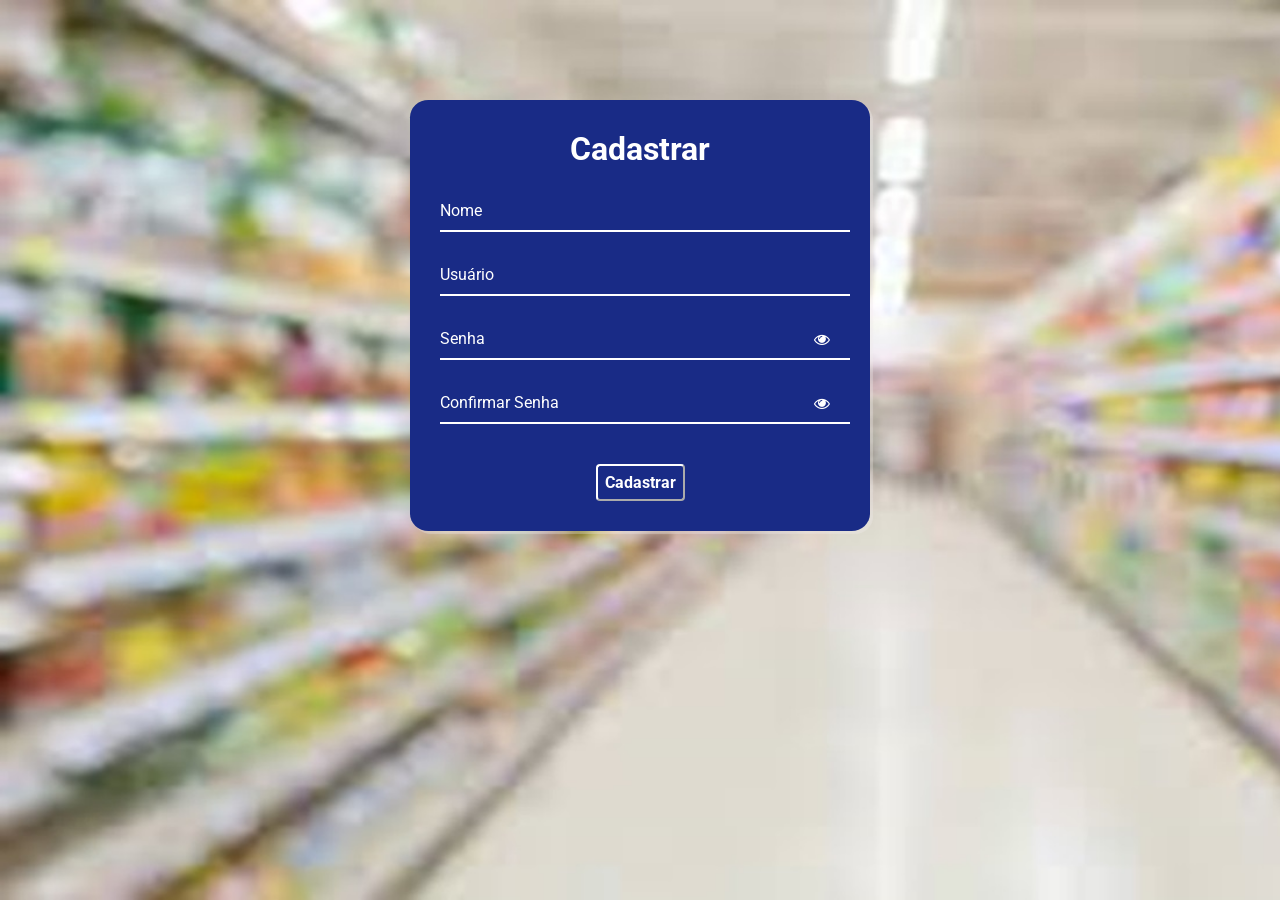
<file: html/cadastro.html>
<!DOCTYPE html>
<html lang="pt-BR">
<head>
    <meta charset="UTF-8">
    <meta name="viewport" content="width=device-width, initial-scale=1.0">
    <link rel="stylesheet" href="/css/cadastro.css">
    <link rel="stylesheet" href="https://stackpath.bootstrapcdn.com/font-awesome/4.7.0/css/font-awesome.min.css">  
    <title>Cadastro</title>
</head>
<body>

   <div class='container'>
      <div class='card'>
        <h1> Cadastrar </h1>
        
        <div id='msgError'></div>
        <div id='msgSuccess'></div>
        
                <div class="label-float">
                   <input type="text" id="nome" placeholder=" " required>
                   <label id="labelNome" for="nome">Nome</label>
                </div>
    
                <div class="label-float">
                   <input type="text" id="usuario" placeholder=" " required>
                   <label id="labelUsuario" for="usuario">Usuário</label>
                </div>
                
                <div class="label-float">
                   <input type="password" id="senha" placeholder=" " required>
                   <label id="labelSenha" for="senha">Senha</label>
                   <i id="verSenha" class="fa fa-eye" aria-hidden="true"></i>
                   
                </div>
    
                <div class="label-float">
                   <input type="password" id="confirmSenha" placeholder=" " required>
                   <label id="labelConfirmSenha" for="confirmSenha">Confirmar Senha</label>
                   <i id="verConfirmSenha" class="fa fa-eye" aria-hidden="true"></i>
                </div>
                
                <div class='justify-center'>
                   <button onclick='cadastrar()'>Cadastrar</button>
                </div>
    
        
      </div>
      </div>

        <script src="/js/cadastro.js"></script>

</body>
</html>
</file>
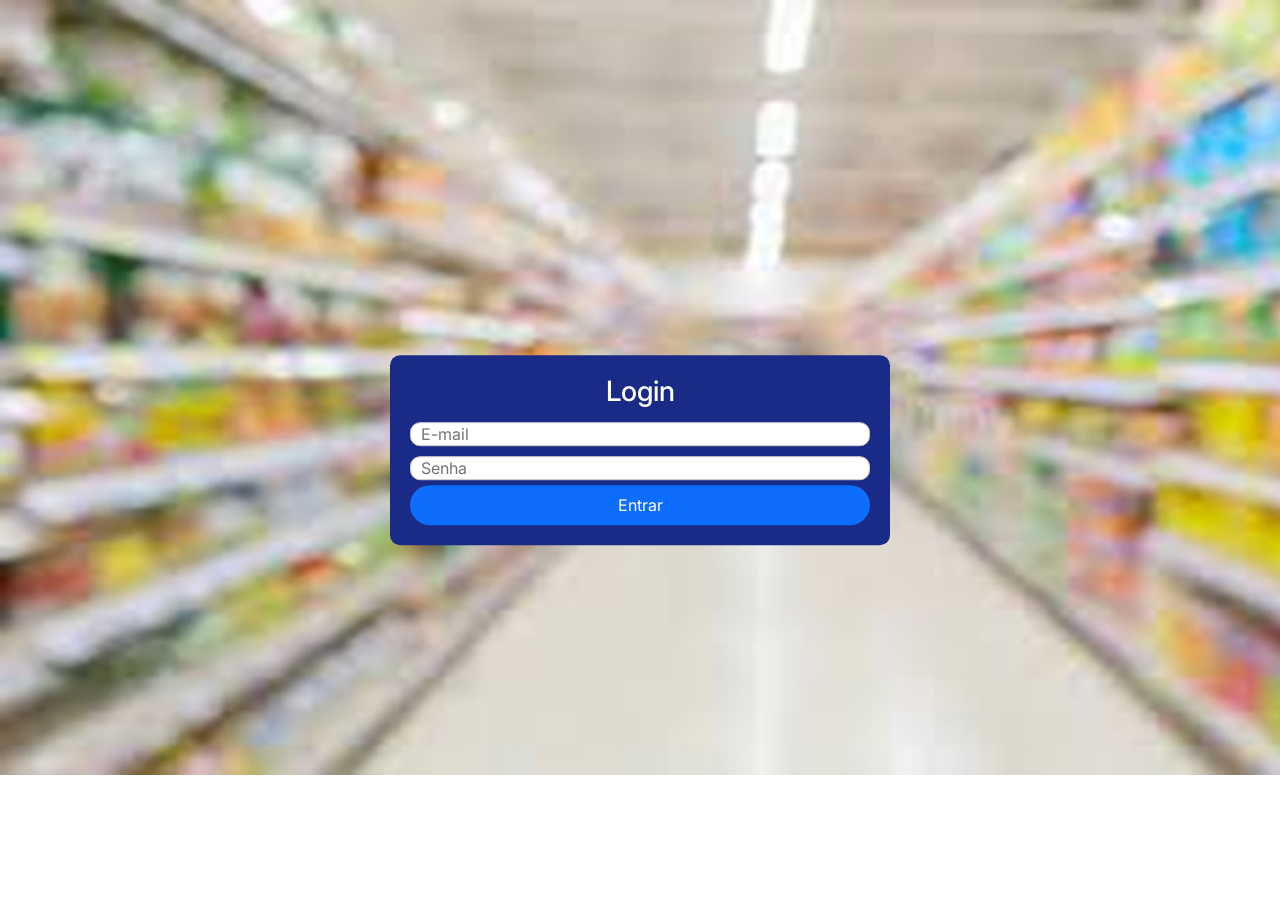
<file: html/login.html>
<!DOCTYPE html>
<html lang="pt-BR">
<head>
    <meta charset="UTF-8">
    <meta name="viewport" content="width=device-width, initial-scale=1.0">
    <link rel="stylesheet" href="/css/login.css">
    <link href="https://cdn.jsdelivr.net/npm/bootstrap@5.3.2/dist/css/bootstrap.min.css" rel="stylesheet" integrity="sha384-T3c6CoIi6uLrA9TneNEoa7RxnatzjcDSCmG1MXxSR1GAsXEV/Dwwykc2MPK8M2HN" crossorigin="anonymous">
    <script src="https://cdn.jsdelivr.net/npm/bootstrap@5.3.2/dist/js/bootstrap.bundle.min.js" integrity="sha384-C6RzsynM9kWDrMNeT87bh95OGNyZPhcTNXj1NW7RuBCsyN/o0jlpcV8Qyq46cDfL" crossorigin="anonymous"></script>
    <title>Login</title>
</head>
<body>

    <form>
        <h3>Login</h3>

        <input type="text" name="email" id="email" class="input required" placeholder="E-mail">
<!--         <span class="span-required">Email inválido</span> -->
        <input type="password" name="senha" id="senha" class="input required" placeholder="Senha">
<!--         <span class="span-required">Senha inválida</span> -->

        <input type="submit" id="loginBtn" class="btn btn-primary" name="enviar" value="Entrar">

    </form>

    <main>
        <img src="/img/fundologin.jpeg" alt="">
    </main>
    
    <script src="/js/login.js"></script>
</body>
</html>
</file>
<file: css/cadastro.css>
@import url('https://fonts.googleapis.com/css2?family=Roboto:ital,wght@0,100;0,300;0,400;0,500;0,700;0,900;1,100;1,300;1,400;1,500;1,700;1,900&display=swap');

* {
  margin: 0;
  padding: 0;
  font-family: 'Roboto', sans-serif;
}

body {
  background-image: url(/img/fundologin.jpeg);
  background-repeat: no-repeat;
  background-size: cover;
  background-attachment: fixed
  
}

.container {
  display: flex;
  justify-content: center;
  width: 100%;
  margin-top: 100px;
}

.card {
  background-color: #192b86;
  padding: 30px;
  border-radius: 4%;
  box-shadow: 3px 3px 1px 0px #eee9e960;
  width: 400px;
}

h1{
  text-align: center;
  margin-bottom: 20px;
  color: #ffff
}

.label-float input{
  width: 100%;
  padding: 5px 5px;
  display: inline-block;
  border: 0;
  border-bottom: 2px solid #ffff;
  background-color: transparent;
  outline: none;
  min-width: 180px;
  font-size: 16px;
  transition: all .3s ease-out;
  border-radius: 0;
  
}

.label-float{
  position: relative;
  padding-top: 13px;
  margin-top: 5%;
  margin-bottom: 5%;
}

.label-float input:focus{
  border-bottom: 2px solid #ffff;
}

.label-float label{
  color: #ffff;
  pointer-events: none;
  position: absolute;
  top: 0;
  left: 0;
  margin-top: 13px;
  transition: all .3s ease-out;
}

.label-float input:focus + label,
.label-float input:valid + label{
  font-size: 13px;
  margin-top: 0;
  color: #ffff
}

button{
  background-color: transparent;
  border-color: #ffff;
  color: #ffff;
  padding: 7px;
  font-weight: bold;
  font-size: 12pt;
  margin-top: 20px;
  border-radius: 4px;
  cursor: pointer;
  outline: none;
  transition: all .4s ease-out;
}

button:hover{
  background-color: red;
  color: #fff;
}

.justify-center{
  display: flex;
  justify-content: center;
}

.fa-eye{
  position: absolute;
  top: 15px;
  right: 10px;
  cursor: pointer;
  color: #ffff;
}

#msgError{
  text-align: center;
  color: #ff0000;
  background-color: #ffbbbb;
  padding: 10px;
  border-radius: 4px;
  display: none;
}

#msgSuccess{
  text-align: center;
  color: #00bb00;
  background-color: #bbffbe;
  padding: 10px;
  border-radius: 4px;
  display: none;
}
</file>
<file: css/login.css>
@import url('https://fonts.googleapis.com/css2?family=Inter:wght@200;300;400;500&display=swap');
* {
    font-family: 'Inter', sans-serif;
}

body{
    background: #ffffff;
}

form{
    background-color: #192b86;
    max-width: 500px;
    width: 70%;
    padding: 20px;
    position: absolute;
    left: 50%;
    top: 50%;
    transform: translate(-50%, -50%);
    border-radius: 10px;
}

form h3{
    text-align: center;
    color: #ffffff;
}

form input[type=text],
form input[type=password]{
    width: 100%;
    height: 45%;
    border: 1px solid #ccc;
    padding-left: 10px;
    margin: 5px 0;
    border-radius: 10px;
}

form input[type=submit]{
    cursor: pointer;
    color: white;
    width: 100%;
}

.btn btn-primary{
    align-items: center;
    text-align: center;
}

form input[type=submit]{
    width: 100%;
    height: 40px;
    cursor: pointer;
    color: white;
    border: 0;
    border-radius: 20px;
    transition: 0,5s;
}

form input[type=submit]:hover{
    background: red;
}
</file>
